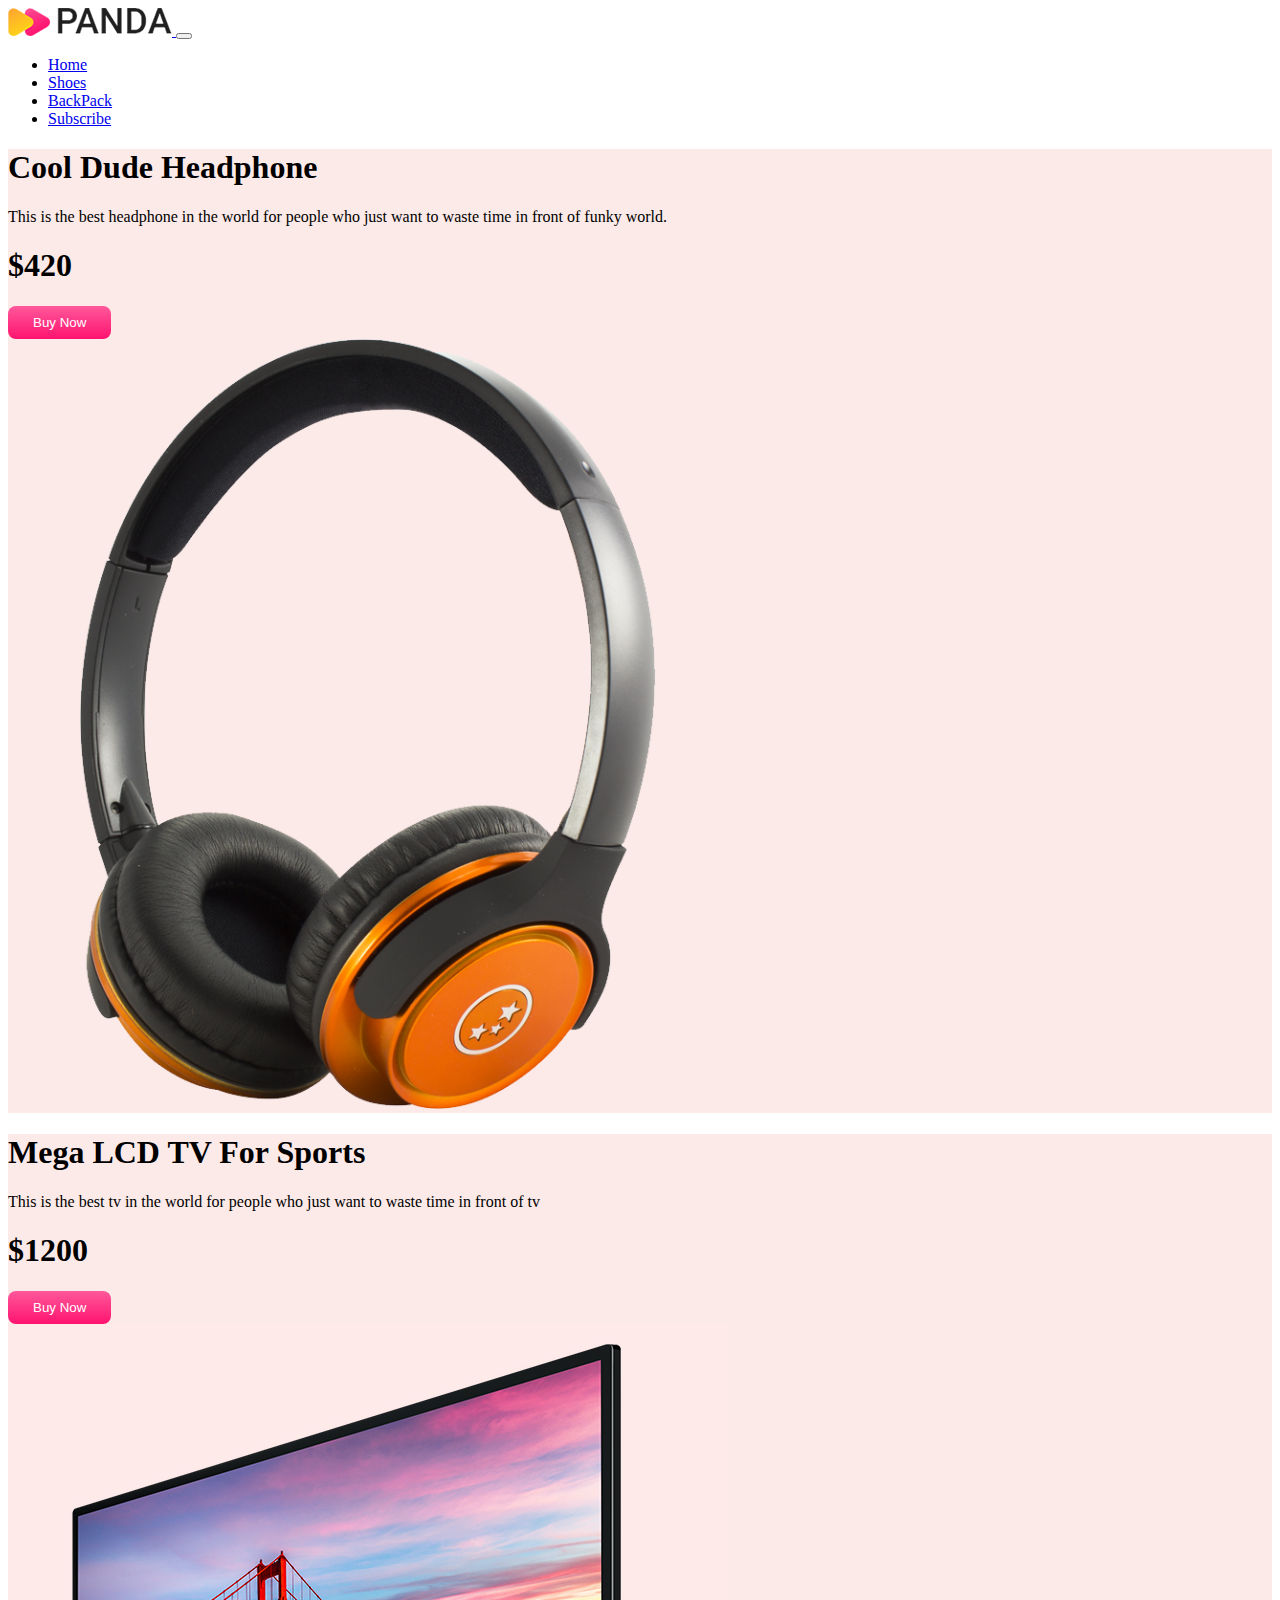
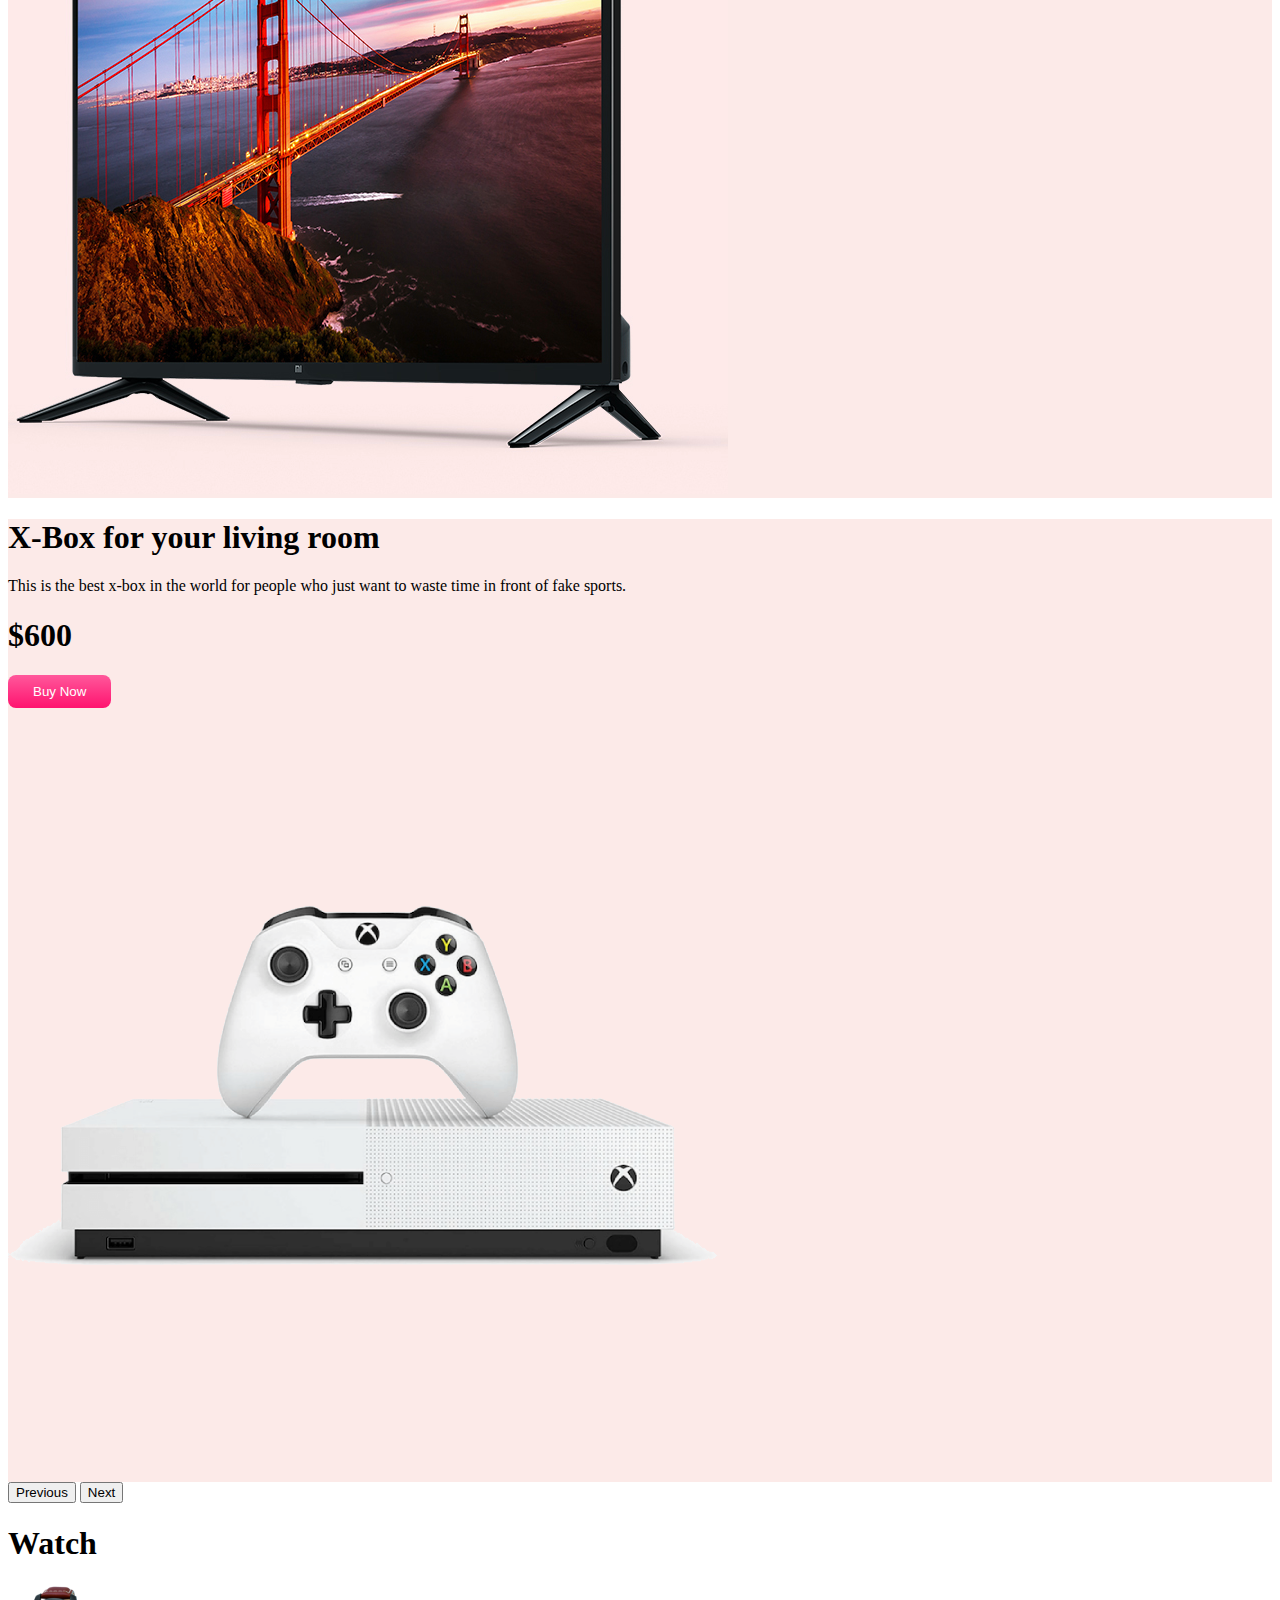
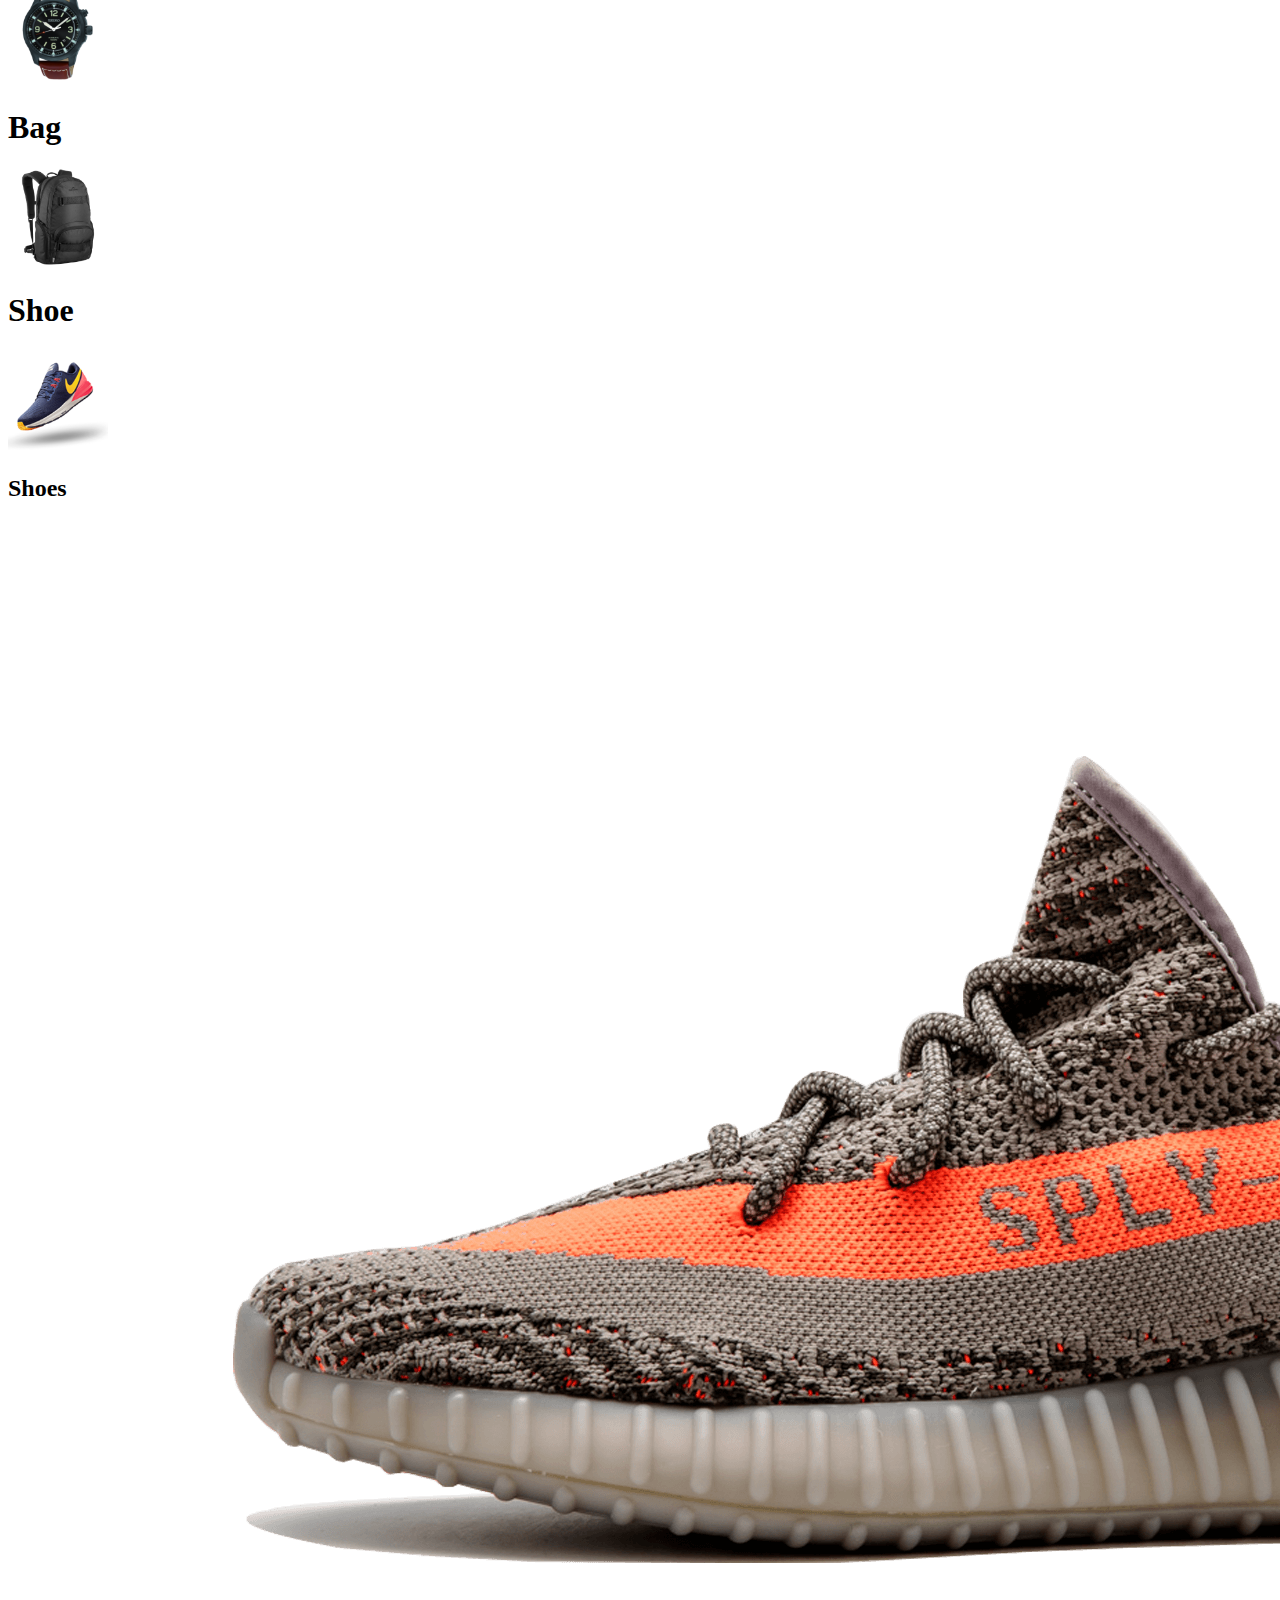
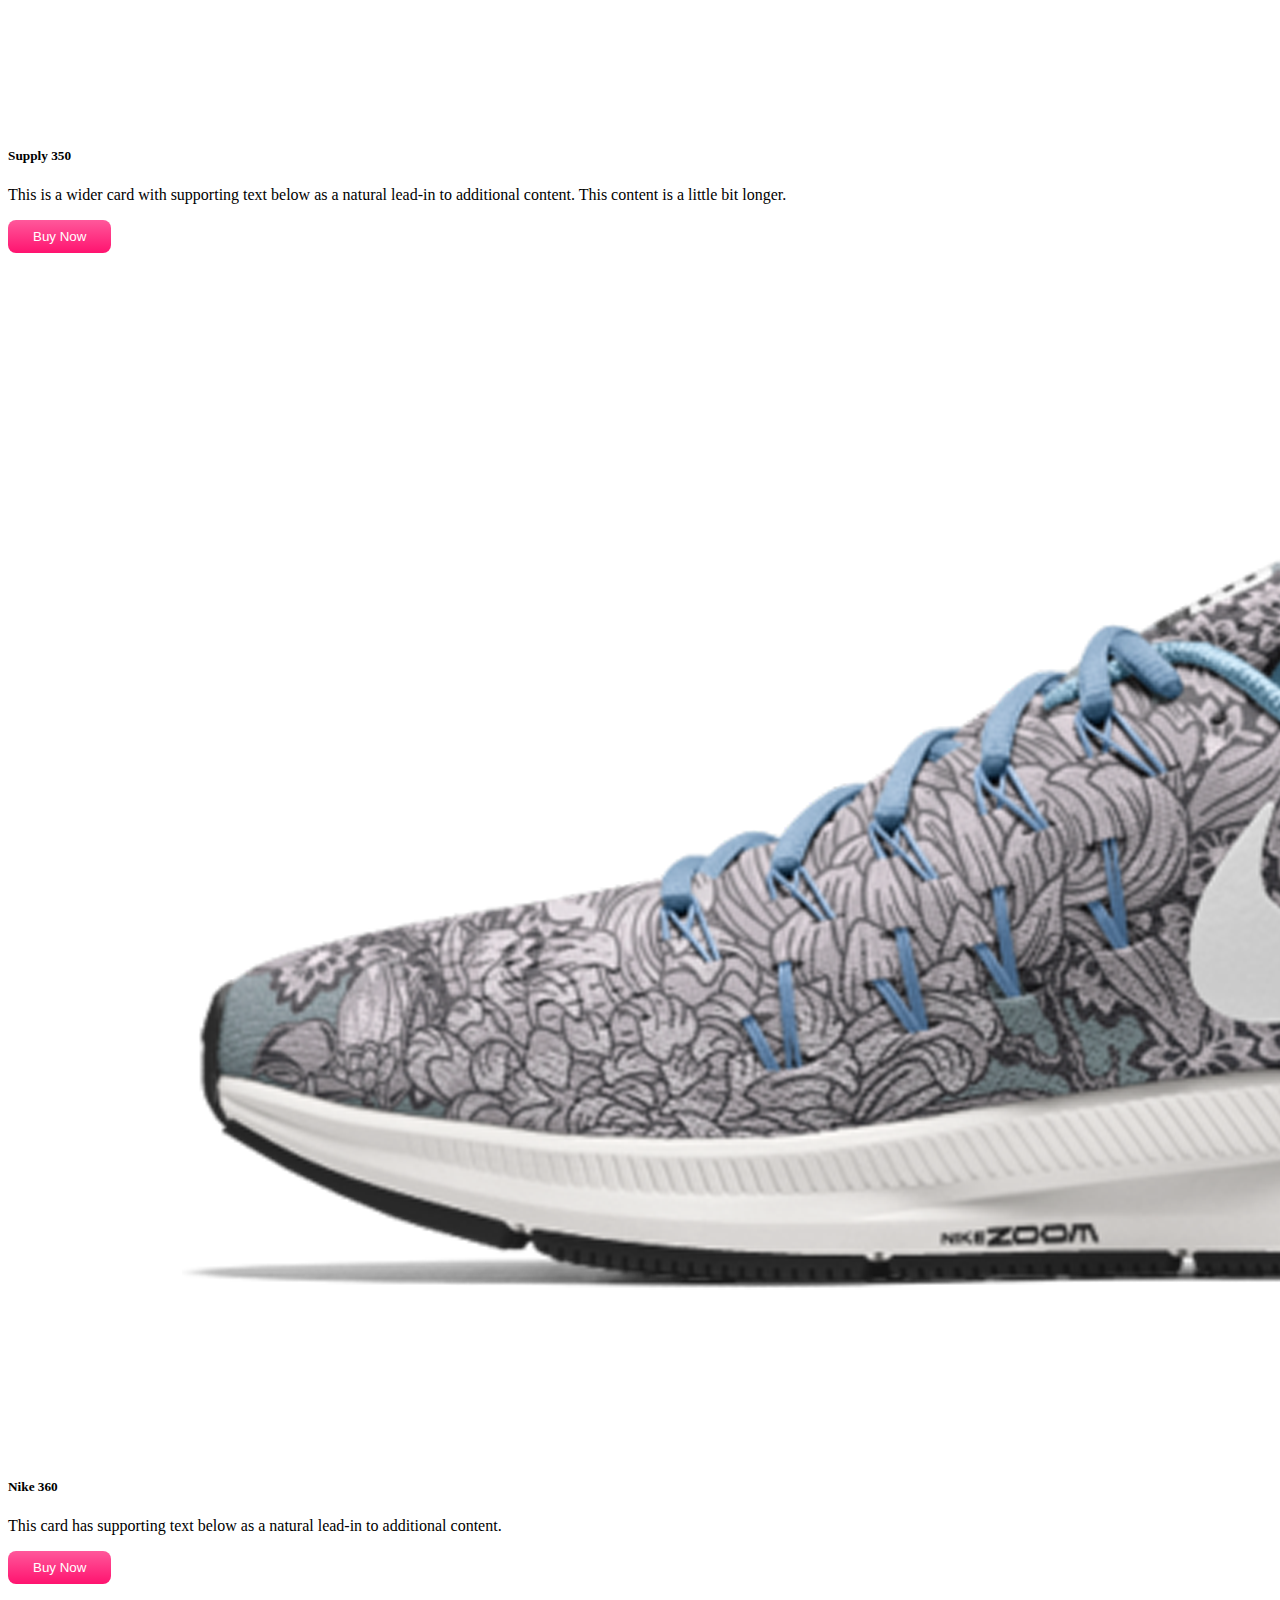
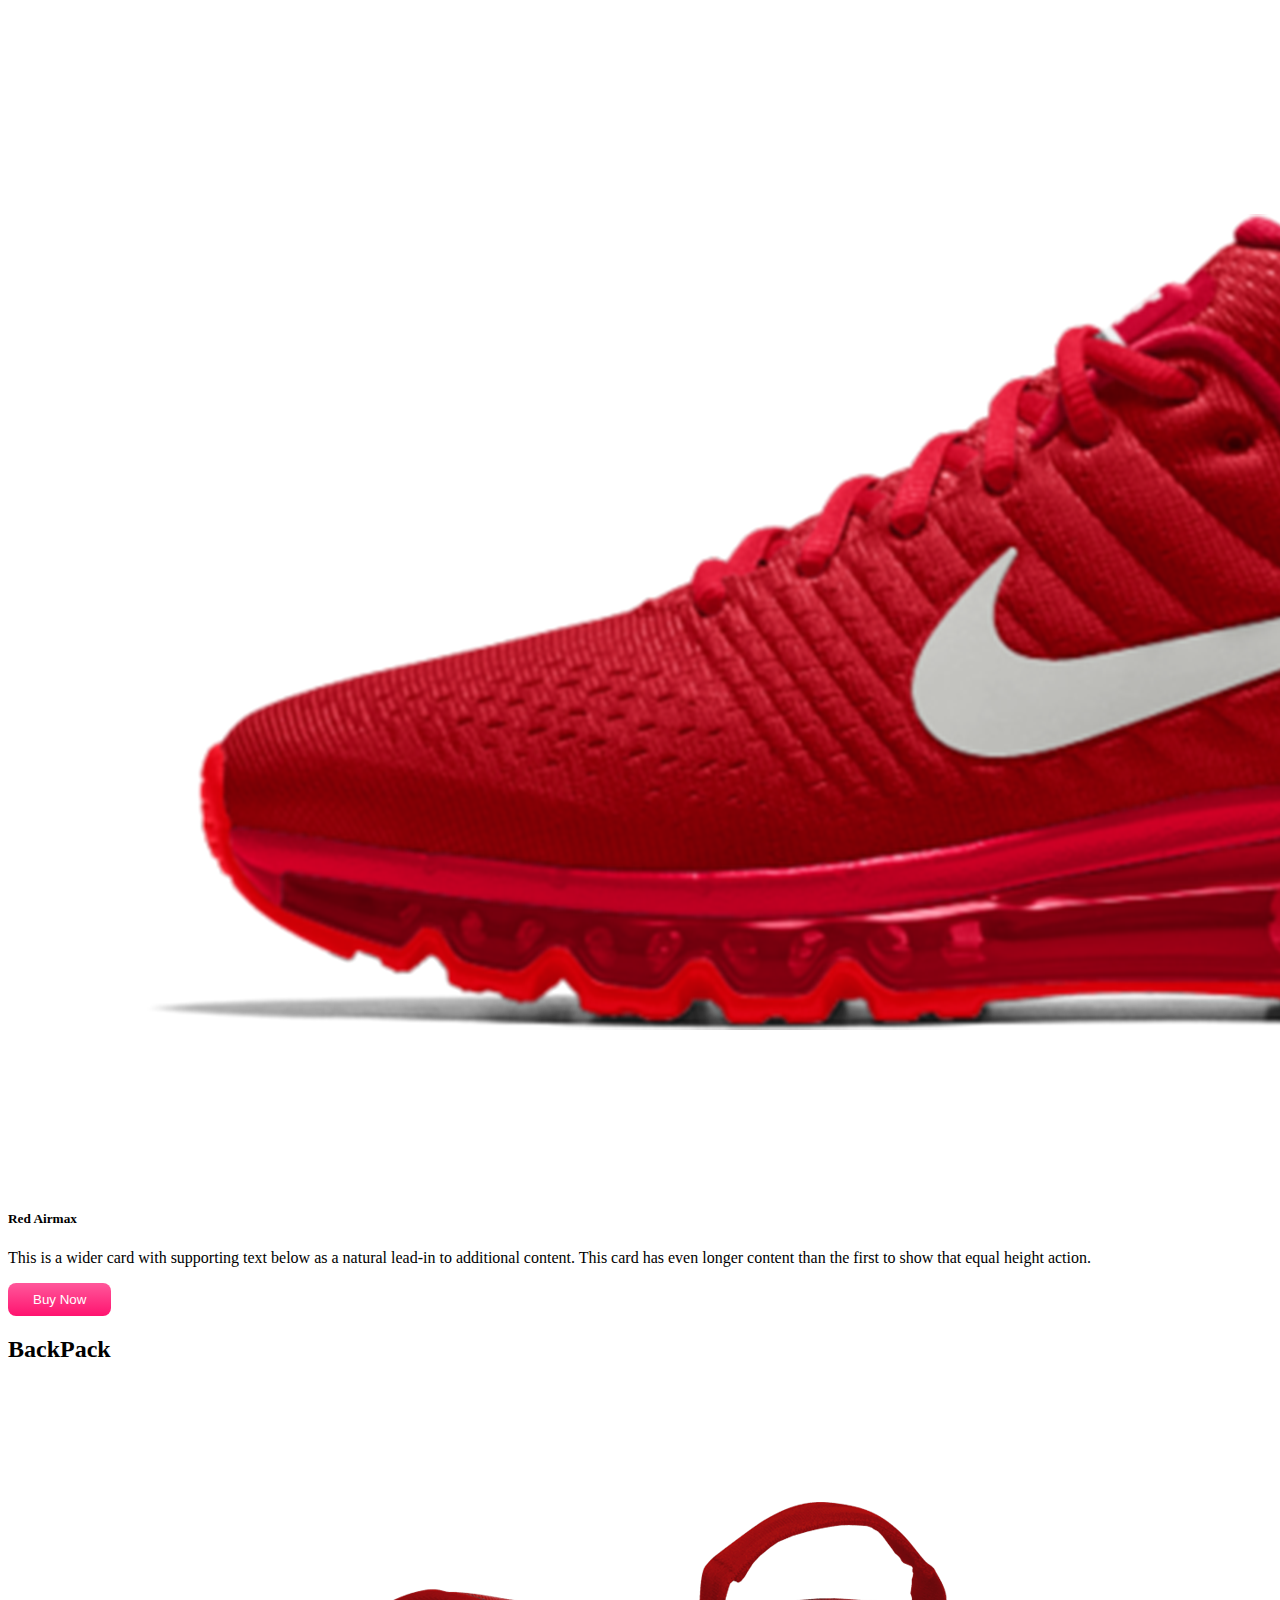
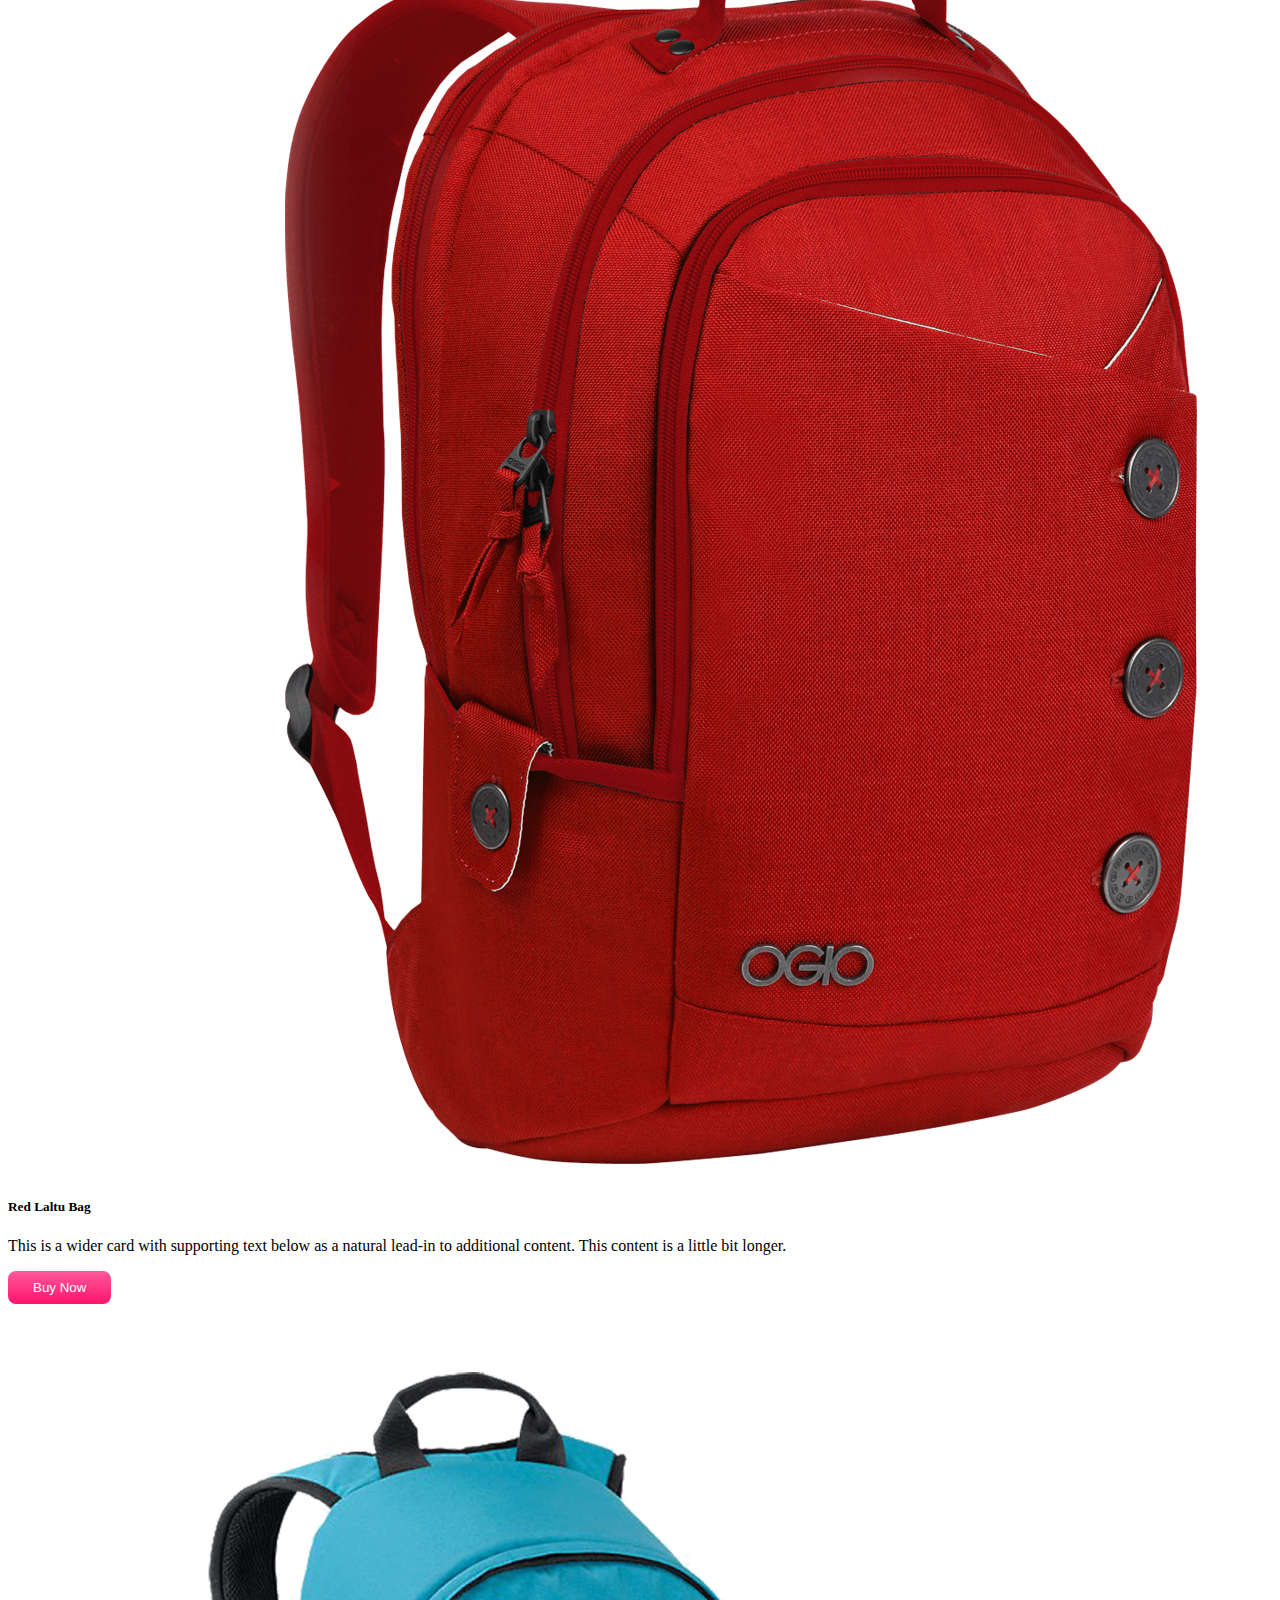
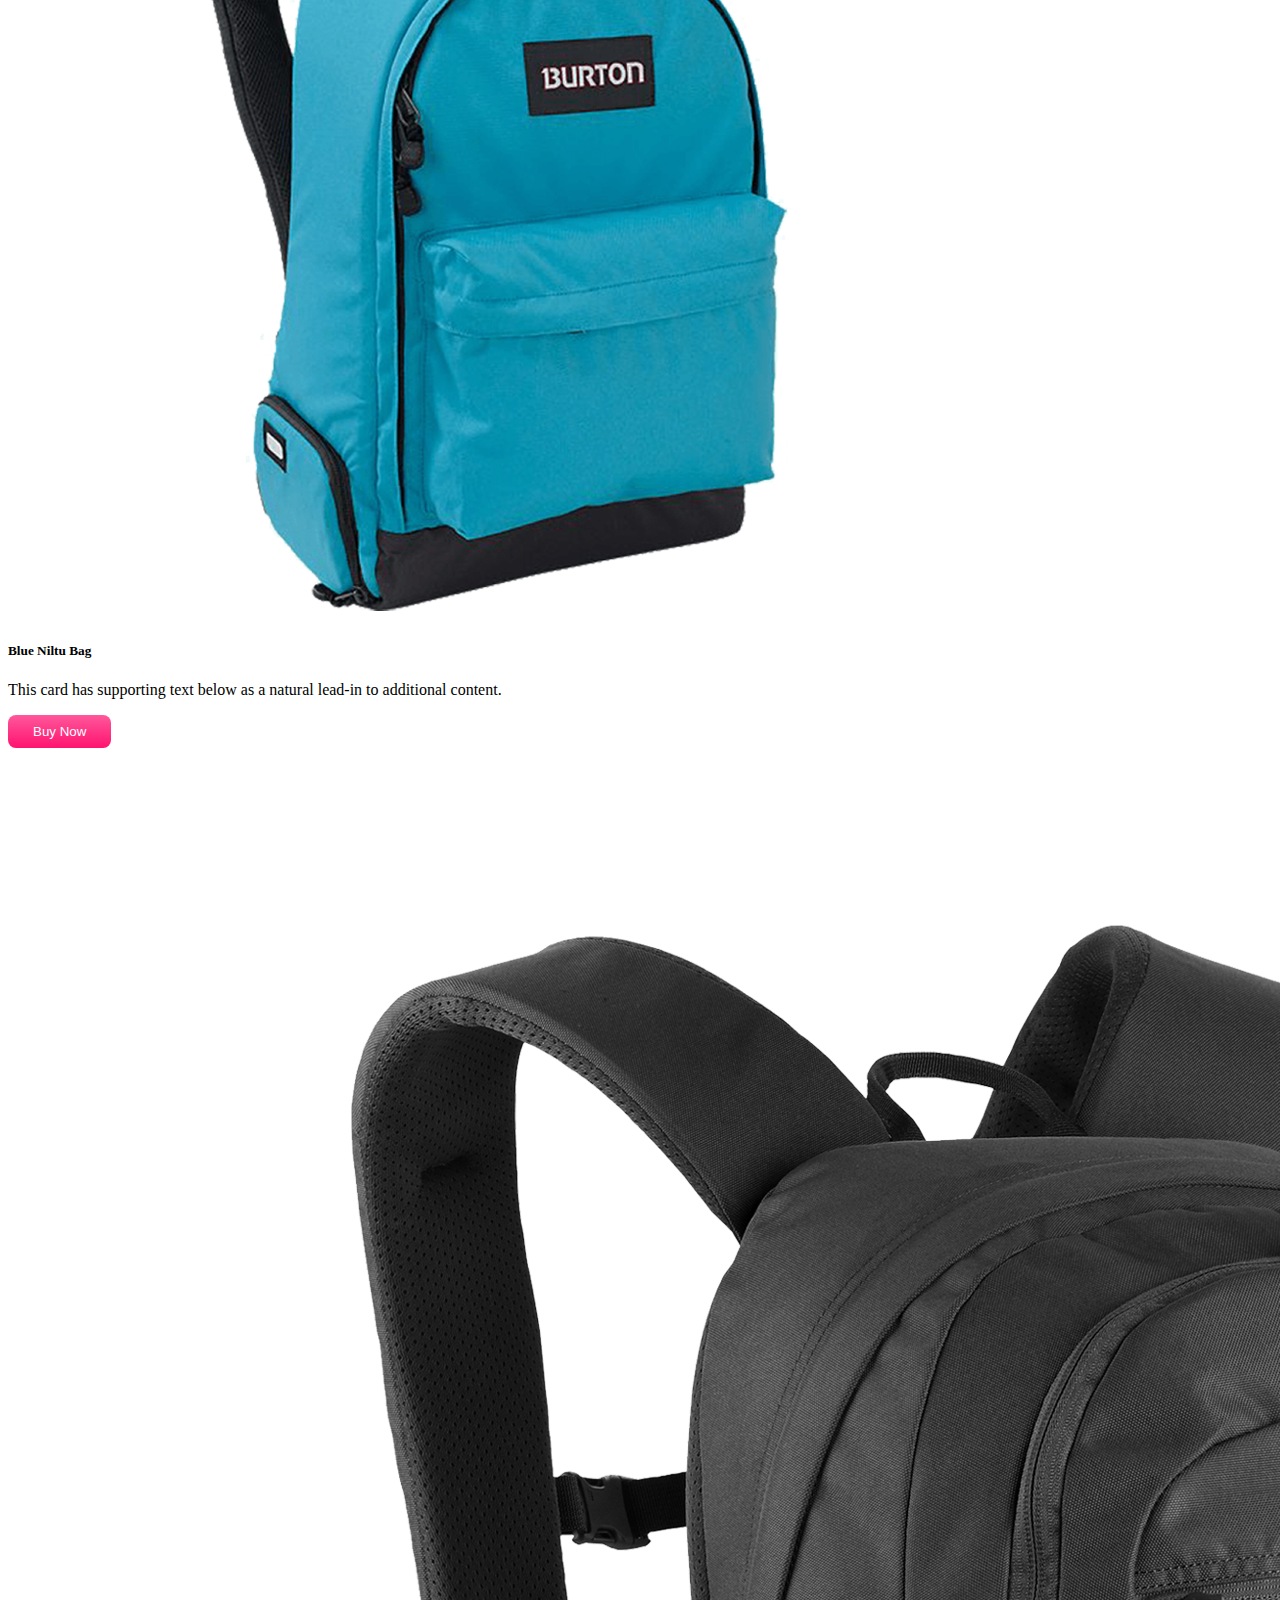
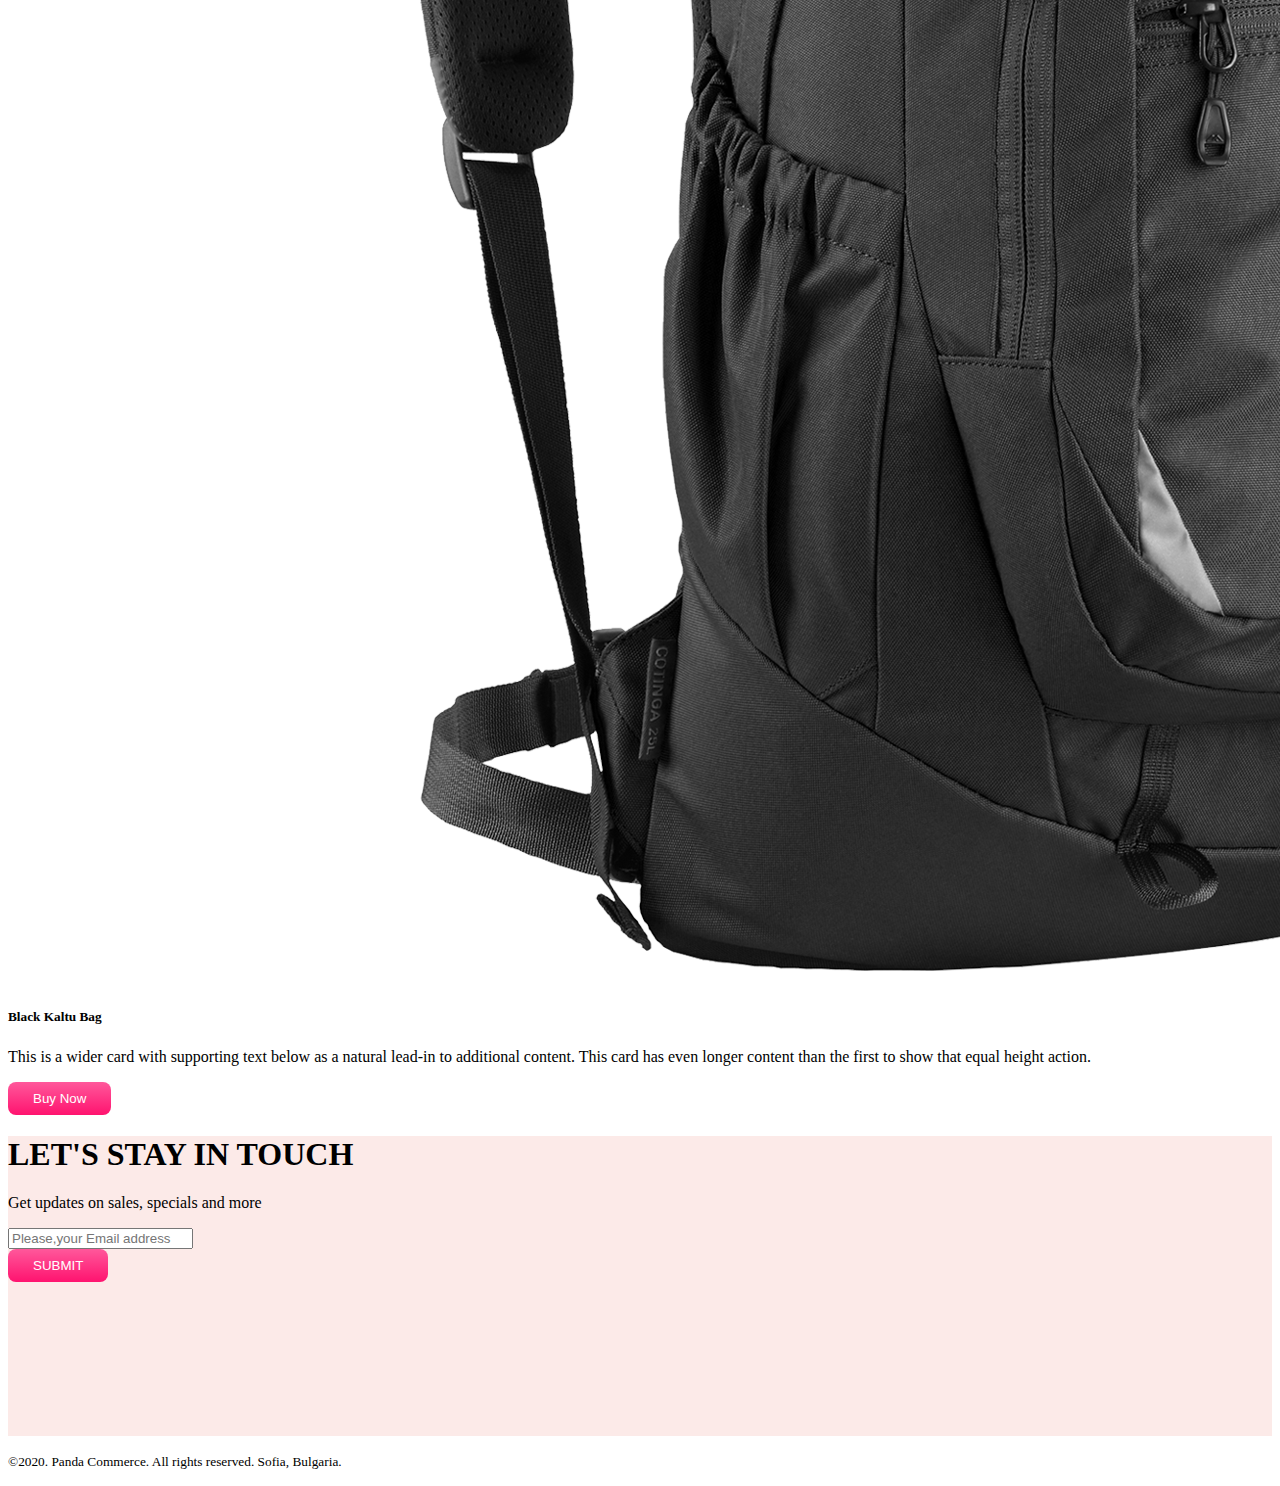
<file: index.html>
<!DOCTYPE html>
<html lang="en">

<head>
    <meta charset="UTF-8">
    <meta http-equiv="X-UA-Compatible" content="IE=edge">
    <meta name="viewport" content="width=device-width, initial-scale=1.0">
    <title>panda Commerce</title>
    <!-- bootstrap stylesheet -->
    <link href="https://cdn.jsdelivr.net/npm/bootstrap@5.1.3/dist/css/bootstrap.min.css" rel="stylesheet"
        integrity="sha384-1BmE4kWBq78iYhFldvKuhfTAU6auU8tT94WrHftjDbrCEXSU1oBoqyl2QvZ6jIW3" crossorigin="anonymous">
    <!-- custom styles -->
    <link rel="stylesheet" href="css/style.css">

</head>
<!-- header start -->
<header>
    <nav class="navbar navbar-expand-lg navbar-light bg-light fixed-top">
        <div class="container">
            <a class="navbar-brand" href="#">
                <img src="images/logo.png" alt="">
            </a>
            <button class="navbar-toggler" type="button" data-bs-toggle="collapse"
                data-bs-target="#navbarSupportedContent" aria-controls="navbarSupportedContent" aria-expanded="false"
                aria-label="Toggle navigation">
                <span class="navbar-toggler-icon"></span>
            </button>
            <div class="collapse navbar-collapse" id="navbarSupportedContent">
                <ul class="navbar-nav me-auto mb-2 mb-lg-0">
                    <li class="nav-item">
                        <a class="nav-link active" aria-current="page" href="#">Home</a>
                    </li>
                    <li class="nav-item">
                        <a class="nav-link" href="#shoes">Shoes</a>
                    </li>
                    <li class="nav-item">
                        <a class="nav-link" href="#backpack">BackPack</a>
                    </li>
                    <li class="nav-item">
                        <a class="nav-link" href="#subscribe">Subscribe</a>
                    </li>
                </ul>
            </div>
        </div>
    </nav>
    <!-- image slider -->
    <section class="container">
        <div id="carouselExampleControls" class="carousel slide" data-bs-ride="carousel">
            <div class="carousel-inner">
                <div class="carousel-item active">
                    <div class="row p-5 d-flex align-items-center panda-info-bg bg-gradient">
                        <div class="col-lg-7">
                            <h1>Cool Dude Headphone</h1>
                            <p>This is the best headphone in the world for people who just want to waste time in front
                                of funky world.</p>
                            <h1>$420</h1>
                            <button class="panda-btn">Buy Now</button>
                        </div>

                        <div class="col-lg-5">
                            <img src="images/banner-images/headphone.png" class="d-block w-100" alt="...">
                        </div>
                    </div>
                </div>
                <div class="carousel-item">
                    <div class="row p-5 d-flex align-items-center  panda-info-bg bg-gradient">
                        <div class="col-lg-7">
                            <h1>Mega LCD TV For Sports</h1>
                            <p>This is the best tv in the world for people who just want to waste time in front of tv
                            </p>
                            <h1>$1200</h1>
                            <button class="panda-btn">Buy Now</button>
                        </div>
                        <div class="col-lg-5">
                            <img src="images/banner-images/tv.png" class="d-block w-100" alt="...">
                        </div>
                    </div>
                </div>
                <div class="carousel-item">
                    <div class="row p-5 d-flex align-items-center  panda-info-bg bg-gradient">
                        <div class="col-lg-7">
                            <h1>X-Box for your living room</h1>
                            <p>This is the best x-box in the world for people who just want to waste time in front of
                                fake sports.</p>
                            <h1>$600</h1>
                            <button class="panda-btn">Buy Now</button>
                        </div>
                        <div class="col-lg-5">
                            <img src="images/banner-images/xbox.png" class="d-block w-100" alt="...">
                        </div>
                    </div>
                </div>
            </div>
            <button class="carousel-control-prev" type="button" data-bs-target="#carouselExampleControls"
                data-bs-slide="prev">
                <span class="carousel-control-prev-icon" aria-hidden="true"></span>
                <span class="visually-hidden">Previous</span>
            </button>
            <button class="carousel-control-next" type="button" data-bs-target="#carouselExampleControls"
                data-bs-slide="next">
                <span class="carousel-control-next-icon" aria-hidden="true"></span>
                <span class="visually-hidden">Next</span>
            </button>
        </div>
    </section>
</header>
<main>
    <!-- categories -->
    <section class="container my-5 categories">
        <div class="row g-4">
            <div class="col-lg-4 col-md-6 col-12">
                <div class="p-3 border bg-warning d-flex align-items-center justify-content-between rounded-3">
                    <h1 class="text-white">Watch</h1>
                    <img src="images/categories/watch.png" alt="">
                </div>
            </div>
            <div class="col-lg-4 col-md-6 col-12">
                <div class="p-3 border bg-success d-flex align-items-center justify-content-between rounded-3">
                    <h1 class="text-white">Bag</h1>
                    <img src="images/categories/bag.png" alt="">
                </div>
            </div>
            <div class="col-lg-4 col-md-6 col-12">
                <div class="p-3 border bg-primary d-flex align-items-center justify-content-between rounded-3">
                    <h1 class="text-white">Shoe</h1>
                    <img src="images/categories/shoes.png" alt="">
                </div>
            </div>
        </div>
    </section>
    <section class="container" id="shoes">
        <h2>Shoes</h2>
        <div class="row row-cols-1 row-cols-md-2 row-cols-lg-3 g-4">
            <div class="col">
                <div class="card border-0 shadow-lg h-100">
                    <img src="images/shoes/shoe-1.png" class="card-img-top" alt="">
                    <div class="card-body">
                        <h5 class="card-title">Supply 350</h5>
                        <p class="card-text">This is a wider card with supporting text below as a natural lead-in to
                            additional content. This content is a little bit longer.</p>
                    </div>
                    <div class="m-3">
                        <button class="panda-btn">Buy Now</button>
                    </div>
                </div>
            </div>
            <div class="col">
                <div class="card border-0 shadow-lg h-100">
                    <img src="images/shoes/shoe-2.png" class="card-img-top" alt="">
                    <div class="card-body">
                        <h5 class="card-title">Nike 360</h5>
                        <p class="card-text">This card has supporting text below as a natural lead-in to additional
                            content.</p>
                    </div>
                    <div class="m-3">
                        <button class="panda-btn">Buy Now</button>
                    </div>
                </div>
            </div>
            <div class="col">
                <div class="card border-0 shadow-lg h-100">
                    <img src="images/shoes/shoe-3.png" class="card-img-top" alt="">
                    <div class="card-body">
                        <h5 class="card-title">Red Airmax</h5>
                        <p class="card-text">This is a wider card with supporting text below as a natural lead-in to
                            additional content. This card has even longer content than the first to show that equal
                            height action.</p>
                    </div>
                    <div class="m-3">
                        <button class="panda-btn">Buy Now</button>
                    </div>
                </div>
            </div>
        </div>
    </section>
    <section class="container my-5" id="backpack">
        <h2>BackPack</h2>
        <div class="row row-cols-1 row-cols-md-2 row-cols-lg-3 g-4">
            <div class="col">
                <div class="card border-0 shadow-lg h-100">
                    <img src="images/bags/bag-1.png" class="card-img-top" alt="">
                    <div class="card-body">
                        <h5 class="card-title">Red Laltu Bag</h5>
                        <p class="card-text">This is a wider card with supporting text below as a natural lead-in to
                            additional content. This content is a little bit longer.</p>
                    </div>
                    <div class="m-3">
                        <button class="panda-btn">Buy Now</button>
                    </div>
                </div>
            </div>
            <div class="col">
                <div class="card border-0 shadow-lg h-100">
                    <img src="images/bags/bag-2.png" class="card-img-top" alt="">
                    <div class="card-body">
                        <h5 class="card-title">Blue Niltu Bag</h5>
                        <p class="card-text">This card has supporting text below as a natural lead-in to additional
                            content.</p>
                    </div>
                    <div class="m-3">
                        <button class="panda-btn">Buy Now</button>
                    </div>
                </div>
            </div>
            <div class="col">
                <div class="card border-0 shadow-lg h-100">
                    <img src="images/bags/bag-3.png" class="card-img-top" alt="">
                    <div class="card-body">
                        <h5 class="card-title">Black Kaltu Bag</h5>
                        <p class="card-text">This is a wider card with supporting text below as a natural lead-in to
                            additional content. This card has even longer content than the first to show that equal
                            height action.</p>
                    </div>
                    <div class="m-3">
                        <button class="panda-btn">Buy Now</button>
                    </div>
                </div>
            </div>
        </div>
    </section>
    <section style="height:300px;" id="subscribe"
        class="container d-flex justify-content-center align-items-center panda-info-bg rounded-3">
        <div>
            <h1>LET'S STAY IN TOUCH</h1>
            <p>Get updates on sales, specials and more</p>
            <input class="form-control" type="text" placeholder="Please,your Email address">
            <br>
            <button class="panda-btn">SUBMIT</button>
        </div>
    </section>
</main>
<footer class="text-center mt-5">
    <p><small>©2020. Panda Commerce. All rights reserved. Sofia, Bulgaria. </small></p>
</footer>

<body>
    <!-- bootstrap script -->
    <script src="https://cdn.jsdelivr.net/npm/bootstrap@5.1.3/dist/js/bootstrap.bundle.min.js"
        integrity="sha384-ka7Sk0Gln4gmtz2MlQnikT1wXgYsOg+OMhuP+IlRH9sENBO0LRn5q+8nbTov4+1p"
        crossorigin="anonymous"></script>

</body>

</html>
</file>
<file: css/style.css>
.panda-info-bg{
    background-color: #fceae8;
}
.categories img{
    width: 100px;
}
.panda-btn{
    background-image: linear-gradient(to bottom, #FF589B 0%, #FF136F 100%);
    color: white;
    border: none;
    border-radius: 8px;
    padding: 9px 25px;
}
</file>
